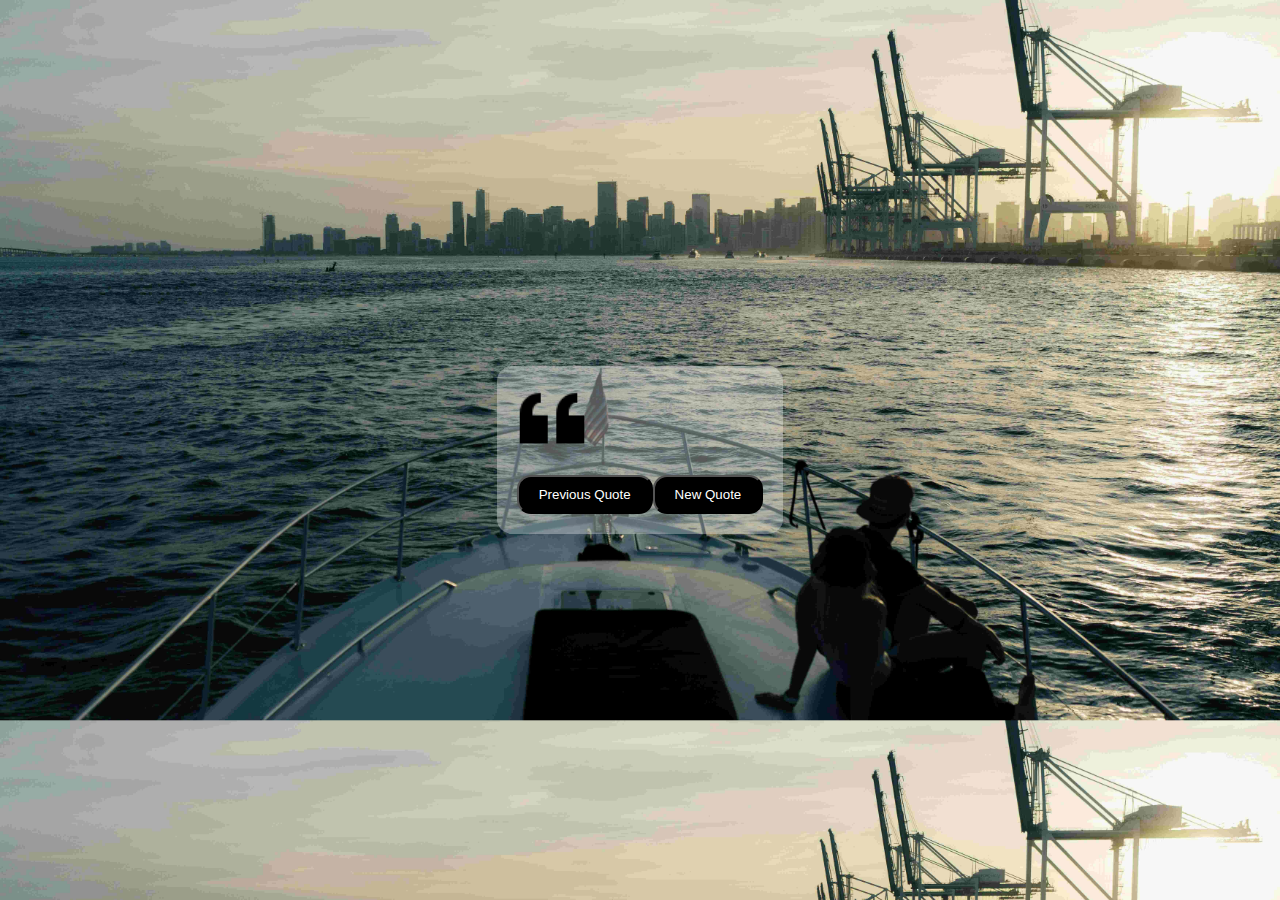
<file: index.html>
<!DOCTYPE html>
<html lang="en">
<head>
    <meta charset="UTF-8">
    <meta name="viewport" content="width=device-width, initial-scale=1.0">
    <link rel="stylesheet" href="random.css">
    <link rel="icon" type="image/x-icon" href="favicon.png">
    <!--favicon come in two sizes that is 16by16 32by32  -->
    <title>Random Quote Generator</title>
</head>
<body>
    <div class="conatiner">
        <div class="quote">
            <img src="quote.png" alt="quite symbol" id="quote-image">
            <h1></h1>
        </div>
        <h2></h2>

        <div class="buttons">
            <button>Previous Quote</button>
            <button>New Quote</button>
        </div>
    </div>
    

    <script src="random.js"></script>
</body>
</html>
</file>
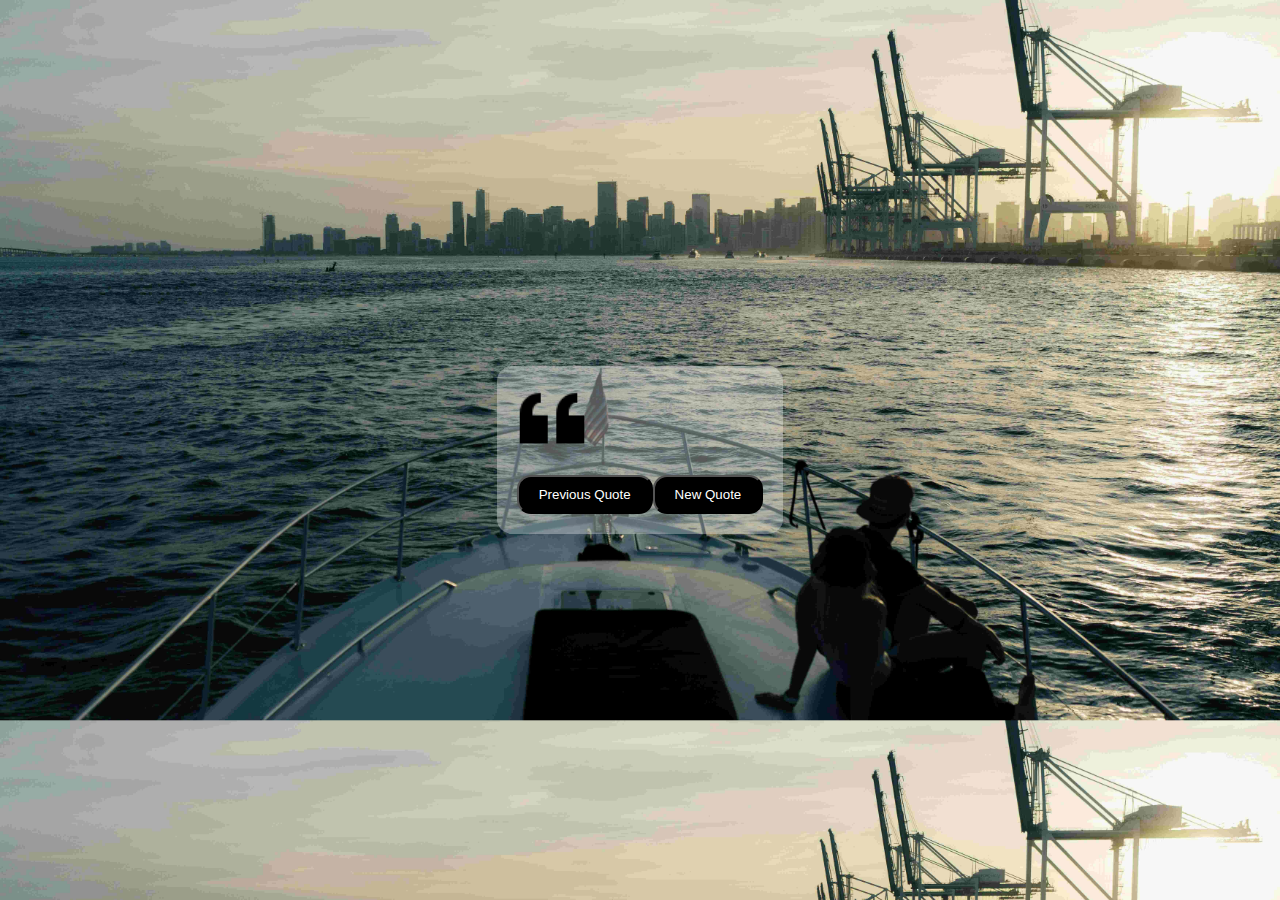
<file: random.html>
<!DOCTYPE html>
<html lang="en">
<head>
    <meta charset="UTF-8">
    <meta name="viewport" content="width=device-width, initial-scale=1.0">
    <link rel="stylesheet" href="random.css">
    <link rel="icon" type="image/x-icon" href="favicon.png">
    <!--favicon come in two sizes that is 16by16 32by32  -->
    <title>Random Quote Generator</title>
</head>
<body>
    <div class="conatiner">
        <div class="quote">
            <img src="quote.png" alt="quite symbol" id="quote-image">
            <h1></h1>
        </div>
        <h2></h2>

        <div class="buttons">
            <button>Previous Quote</button>
            <button>New Quote</button>
        </div>
    </div>
    

    <script src="random.js"></script>
</body>
</html>
</file>
<file: random.css>
body{
    margin: 0;
    display: flex;
    justify-content: center;
    align-items: center;
    height: 100vh;
    background-image: url(big-img\ \(1\).jpg);
    background-size: 100%;
    /* background-repeat: no-repeat; */
}

.conatiner{
    padding: 20px;
    width: max-content;
    /* height: max-content; */
    background-color: rgba(255, 255, 255, 0.327);
    border-radius: 15px;
    max-width: 70%;
}

.quote{
    display: flex;
}

#quote-image{
    width: 70px;
    height: 70px;
    padding-right: 10px;
}

.buttons{
    display: flex;
    justify-content: space-between;
}

button{
    background-color: black;
    color: white;
    padding: 10px 20px;
    border-radius: 14px;
}
</file>
